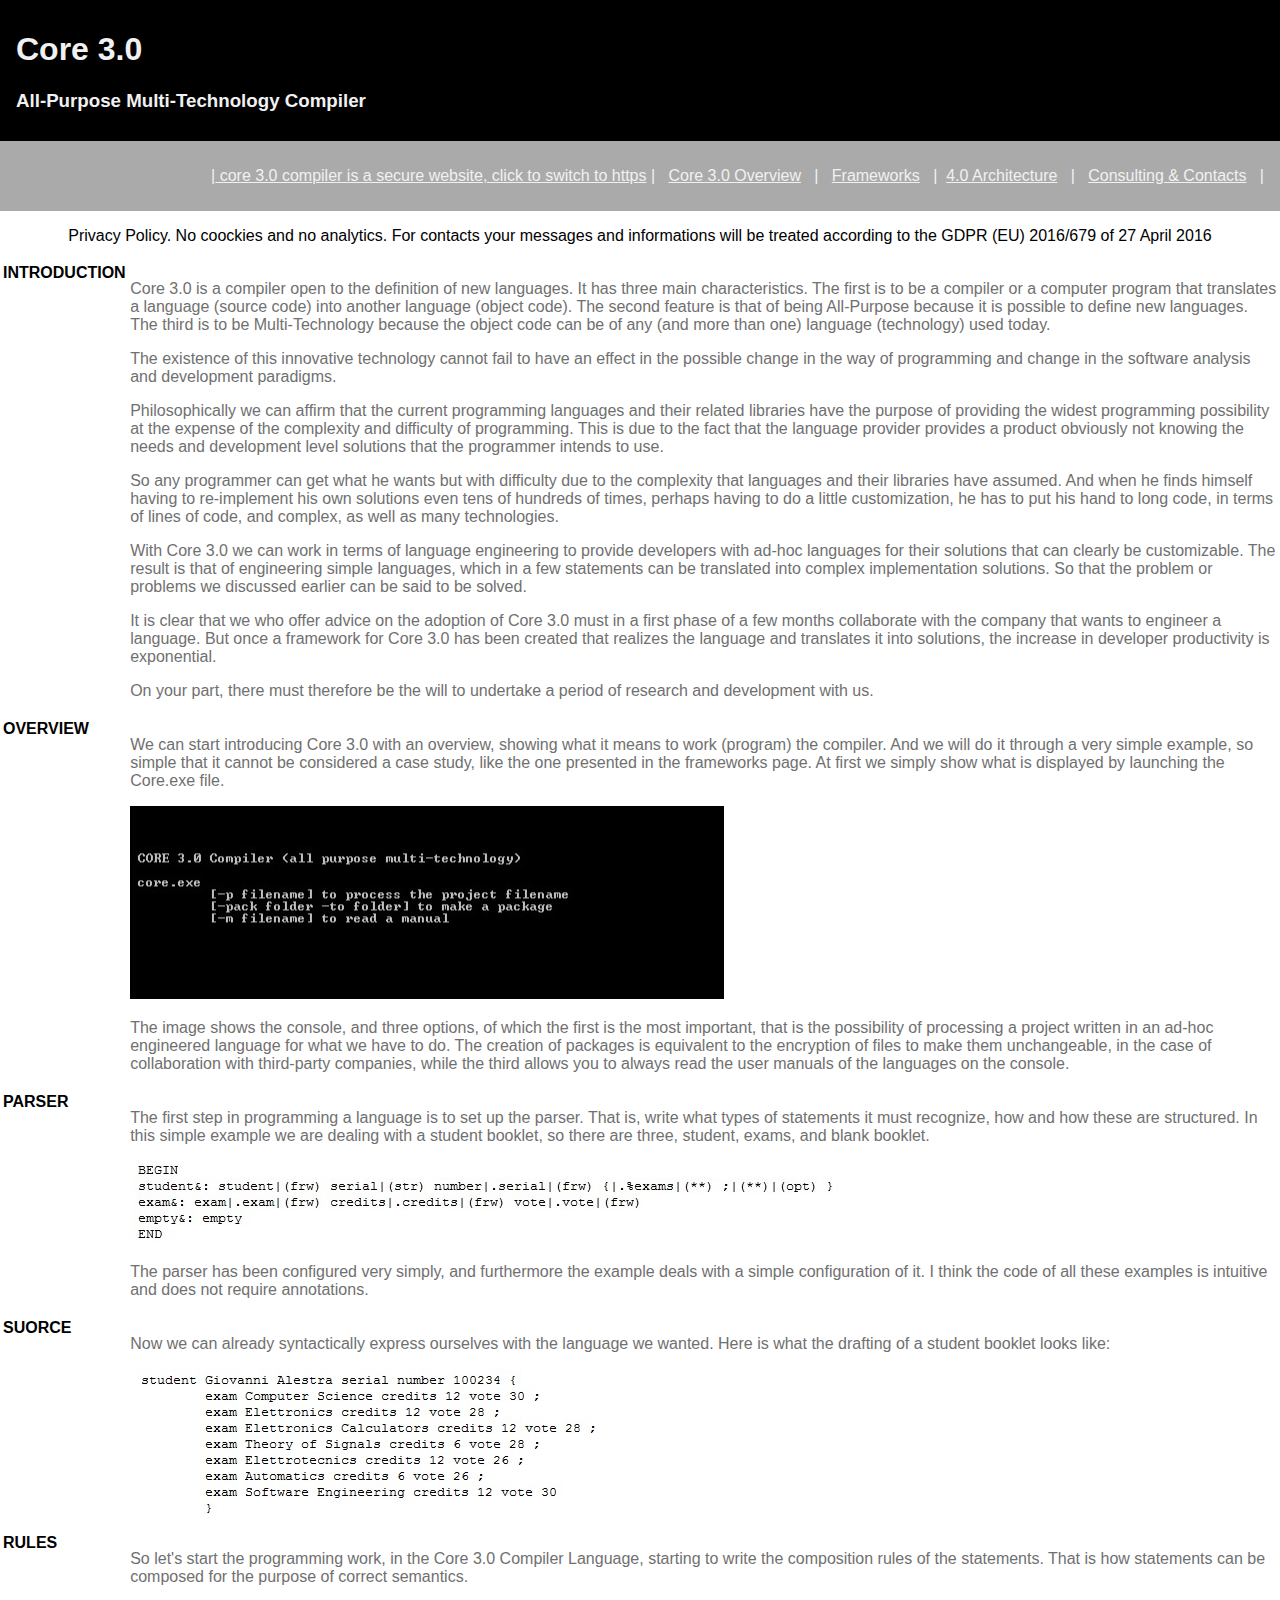
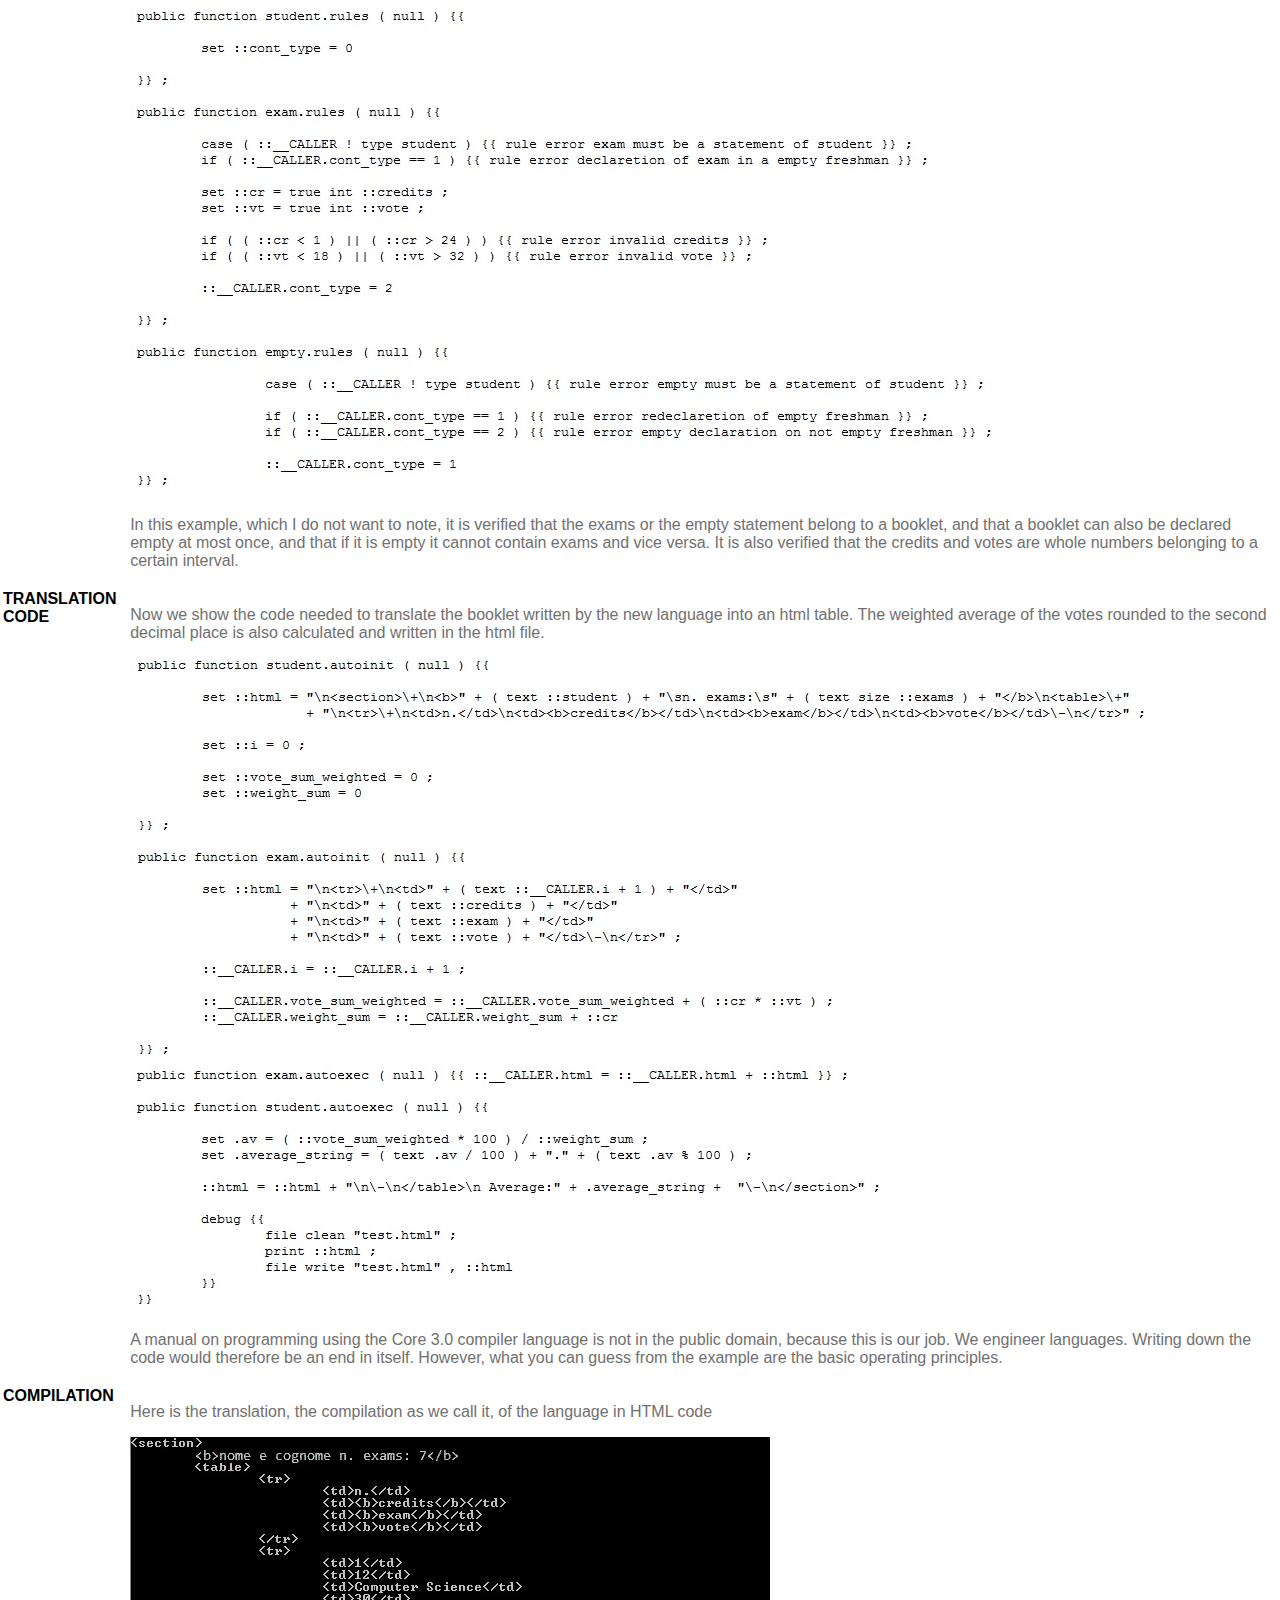
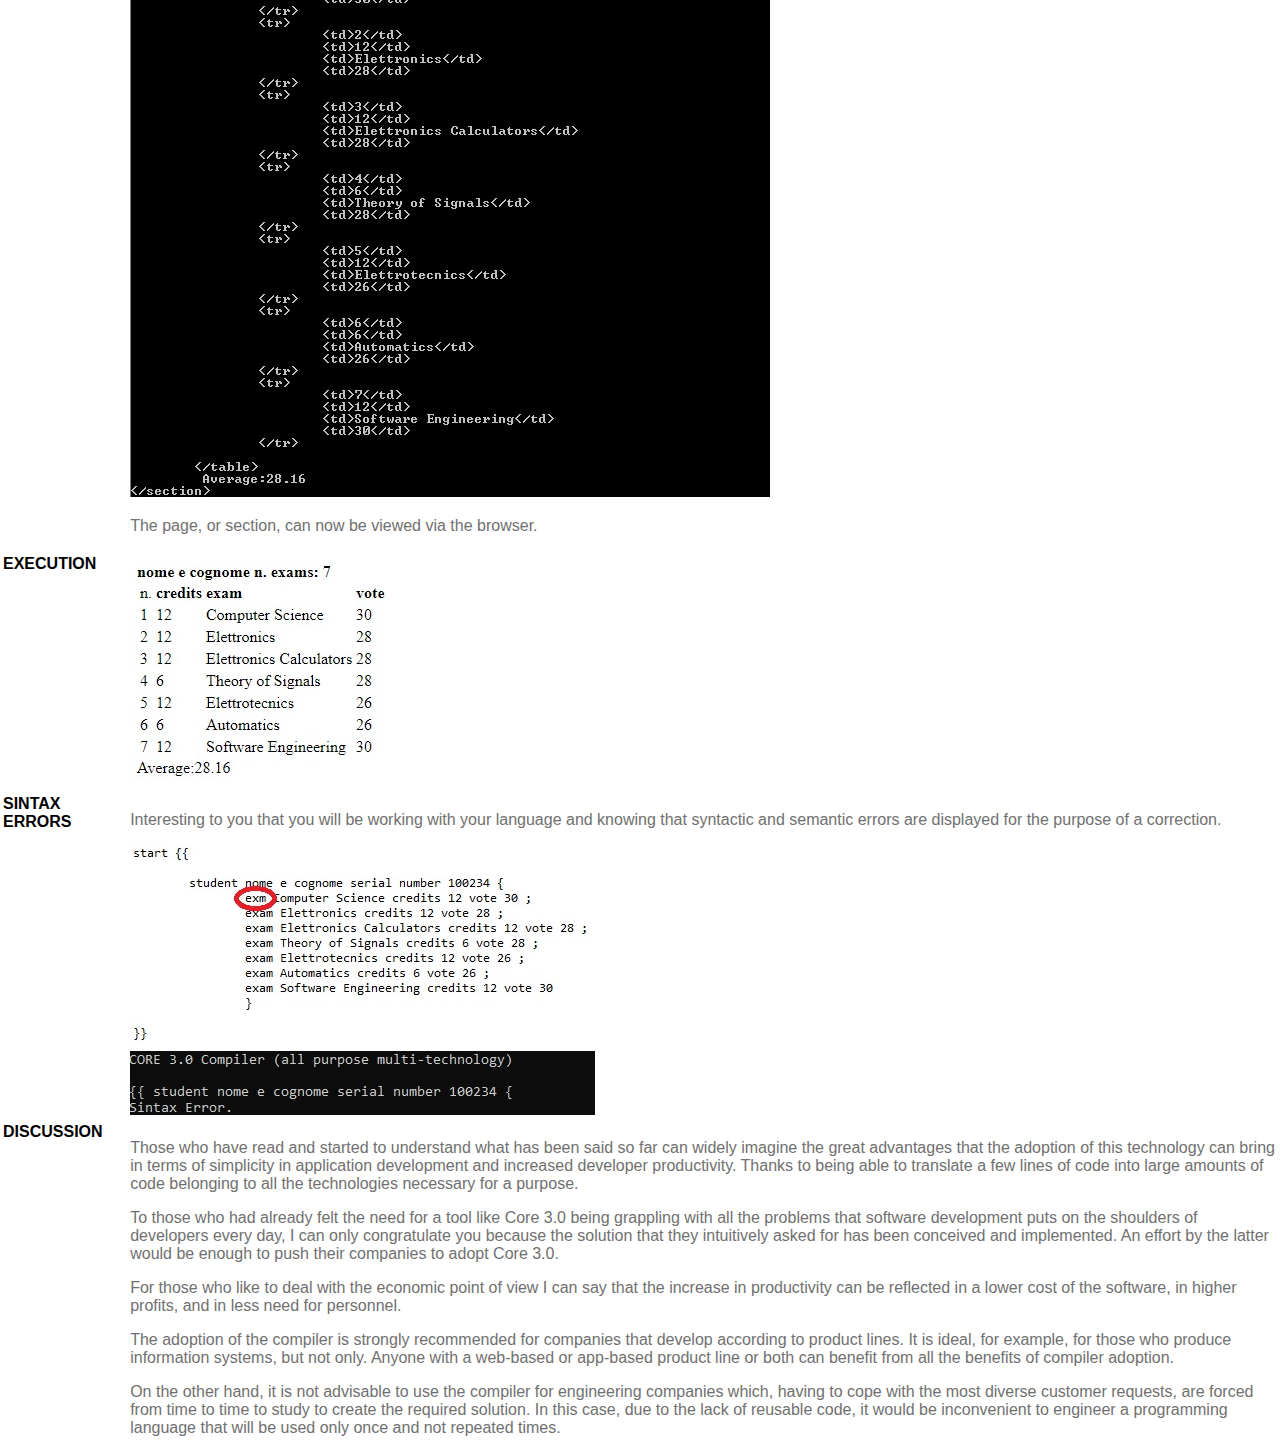
<file: index.html>
<!DOCTYPE html>
<!-- Website template by freewebsitetemplates.com -->
<html>
<head>
	<meta charset="UTF-8">
	<title>Core 3.0 All-Purpose Multi-Technology Compiler</title>
	<link rel="stylesheet" href="css/style.css" type="text/css">
</head>
<body>

<div class="header" id="TitleHeader">
  <h1>Core 3.0 </h1> <h3> All-Purpose Multi-Technology Compiler</h3>
</div>

<div class="header2" id="MenuHeader">
<p align="right">
|<a class="mn" href="https://www.core30compiler.com"> core 3.0 compiler is a secure website, click to switch to https</a> | &nbsp <a class="mn" href="index.html">Core 3.0 Overview</a> &nbsp | &nbsp <a class="mn" href="frameworks.html">Frameworks</a> &nbsp |&nbsp <a class="mn" href="arch40.html">4.0 Architecture</a> &nbsp | &nbsp <a class="mn" href="consulting.html">Consulting & Contacts</a> &nbsp |<p>
</div>
<p class="privacy" align="center"> Privacy Policy. No coockies and no analytics. For contacts your messages and informations will be treated according to the GDPR (EU) 2016/679 of 27 April 2016 </p>
<table>
	<tr>
		<td valign="top">
		 	<b> INTRODUCTION </b>
		</td>
		<td> <p class="gray"> Core 3.0 is a compiler open to the definition of new languages. It has three main characteristics. The first is to be a compiler or a computer program that translates a language (source code) into another language (object code). The second feature is that of being All-Purpose because it is possible to define new languages. The third is to be Multi-Technology because the object code can be of any (and more than one) language (technology) used today.</p>
		<p class="gray"> The existence of this innovative technology cannot fail to have an effect in the possible change in the way of programming and change in the software analysis and development paradigms. </p>
		<p class="gray"> Philosophically we can affirm that the current programming languages and their related libraries have the purpose of providing the widest programming possibility at the expense of the complexity and difficulty of programming. This is due to the fact that the language provider provides a product obviously not knowing the needs and development level solutions that the programmer intends to use. </p>
		<p class="gray"> So any programmer can get what he wants but with difficulty due to the complexity that languages and their libraries have assumed. And when he finds himself having to re-implement his own solutions even tens of hundreds of times, perhaps having to do a little customization, he has to put his hand to long code, in terms of lines of code, and complex, as well as many technologies.</p>
		<p class="gray"> With Core 3.0 we can work in terms of language engineering to provide developers with ad-hoc languages for their solutions that can clearly be customizable. The result is that of engineering simple languages, which in a few statements can be translated into complex implementation solutions. So that the problem or problems we discussed earlier can be said to be solved. </p>
		<p class="gray"> It is clear that we who offer advice on the adoption of Core 3.0 must in a first phase of a few months collaborate with the company that wants to engineer a language. But once a framework for Core 3.0 has been created that realizes the language and translates it into solutions, the increase in developer productivity is exponential.</p>
		<p class="gray"> On your part, there must therefore be the will to undertake a period of research and development with us.</p>
		</td>
	</tr>
	<tr>
			<td valign="top"> <b> OVERVIEW </b>
			</td>
			<td>
			<p class="gray"> We can start introducing Core 3.0 with an overview, showing what it means to work (program) the compiler. And we will do it through a very simple example, so simple that it cannot be considered a case study, like the one presented in the frameworks page. At first we simply show what is displayed by launching the Core.exe file.</p>
			 <img src="./img/core30.jpg"/>
			<p class="gray"> The image shows the console, and three options, of which the first is the most important, that is the possibility of processing a project written in an ad-hoc engineered language for what we have to do. The creation of packages is equivalent to the encryption of files to make them unchangeable, in the case of collaboration with third-party companies, while the third allows you to always read the user manuals of the languages on the console. </p>
			</td>
	</tr>
	<tr>
		<td valign="top"> <b> PARSER </b>
		</td>
		<td>
		<p class="gray"> The first step in programming a language is to set up the parser. That is, write what types of statements it must recognize, how and how these are structured. In this simple example we are dealing with a student booklet, so there are three, student, exams, and blank booklet. </p>
		<img src="./img/parser.jpg"/>
		<p class="gray"> The parser has been configured very simply, and furthermore the example deals with a simple configuration of it. I think the code of all these examples is intuitive and does not require annotations. </p>
		</td>
	</tr>
	<tr>
			<td valign="top"> <b> SUORCE </b>
			</td>
			<td>
			<p class="gray"> Now we can already syntactically express ourselves with the language we wanted. Here is what the drafting of a student booklet looks like: </p>
			 <img src="./img/source.jpg"/>
		    </td>
	</tr>
	<tr>
			<td valign="top"> <b> RULES </b>
			</td>
			<td>
			<p class="gray"> So let's start the programming work, in the Core 3.0 Compiler Language, starting to write the composition rules of the statements. That is how statements can be composed for the purpose of correct semantics.  </p>
		      <img src="./img/rules.jpg"/>
			<p class="gray"> In this example, which I do not want to note, it is verified that the exams or the empty statement belong to a booklet, and that a booklet can also be declared empty at most once, and that if it is empty it cannot contain exams and vice versa. It is also verified that the credits and votes are whole numbers belonging to a certain interval. </p>
			</td>
	</tr>
	<tr>
			<td valign="top"> <b> TRANSLATION CODE </b>
			</td>
			<td>
			<p class="gray">Now we show the code needed to translate the booklet written by the new language into an html table. The weighted average of the votes rounded to the second decimal place is also calculated and written in the html file. </p>
			<img src="./img/code1.jpg"/><img src="./img/code2.jpg"/>
			<p class="gray"> A manual on programming using the Core 3.0 compiler language is not in the public domain, because this is our job. We engineer languages. Writing down the code would therefore be an end in itself. However, what you can guess from the example are the basic operating principles. </p>
			</td>
	</tr>
	<tr>
				<td valign="top"> <b> COMPILATION </b>
				</td>
				<td>
				<p class="gray"> Here is the translation, the compilation as we call it, of the language in HTML code </p>
				<img src="./img/compilation.jpg"/>
				<p class="gray"> The page, or section, can now be viewed via the browser.</p>
				</td>
		</tr>
	<tr>
				<td valign="top"> <b> EXECUTION </b>
				</td>
				<td> <img src="./img/compiled.jpg"/>
				</td>
		</tr>
	<tr>
				<td valign="top"> <b> SINTAX ERRORS </b>
				</td>
				<td>
				<p class="gray"> Interesting to you that you will be working with your language and knowing that syntactic and semantic errors are displayed for the purpose of a correction. </p>
				<img src="./img/sintaxerror.jpg"><br><img src="./img/sintaxerror2.jpg">
				</td>
		</tr>
<tr>
				<td valign="top"> <b> DISCUSSION </b>
				</td>
				<td>
				<p class="gray"> Those who have read and started to understand what has been said so far can widely imagine the great advantages that the adoption of this technology can bring in terms of simplicity in application development and increased developer productivity. Thanks to being able to translate a few lines of code into large amounts of code belonging to all the technologies necessary for a purpose. </p>
				<p class="gray"> To those who had already felt the need for a tool like Core 3.0 being grappling with all the problems that software development puts on the shoulders of developers every day, I can only congratulate you because the solution that they intuitively asked for has been conceived and implemented. An effort by the latter would be enough to push their companies to adopt Core 3.0.</p>
				<p class="gray"> For those who like to deal with the economic point of view I can say that the increase in productivity can be reflected in a lower cost of the software, in higher profits, and in less need for personnel.</p>
				<p class="gray"> The adoption of the compiler is strongly recommended for companies that develop according to product lines. It is ideal, for example, for those who produce information systems, but not only. Anyone with a web-based or app-based product line or both can benefit from all the benefits of compiler adoption.</p>
				<p class="gray"> On the other hand, it is not advisable to use the compiler for engineering companies which, having to cope with the most diverse customer requests, are forced from time to time to study to create the required solution. In this case, due to the lack of reusable code, it would be inconvenient to engineer a programming language that will be used only once and not repeated times.</p>
				</td>
		</tr>



</table>
</body>
</html>
</file>
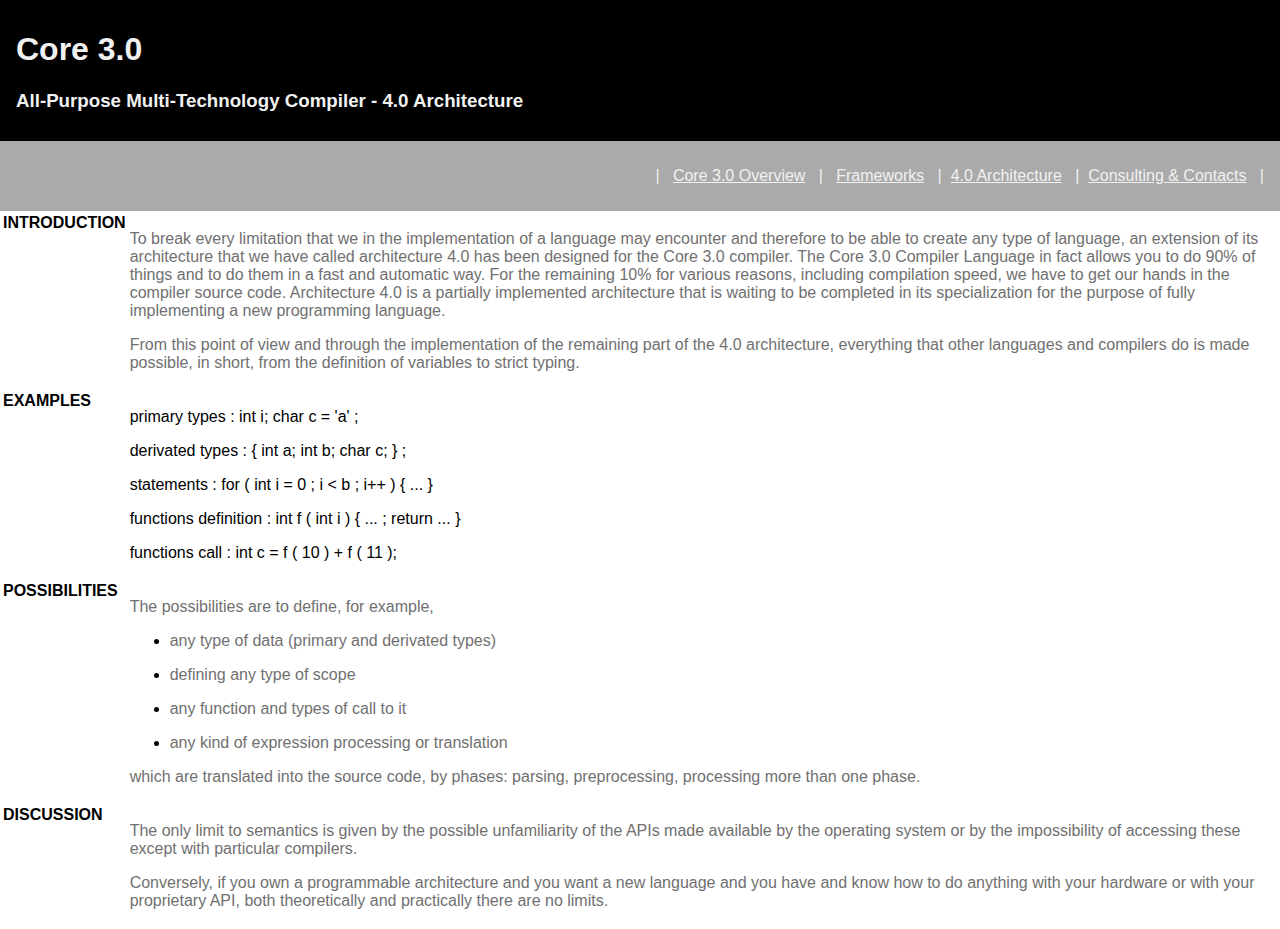
<file: arch40.html>
<!DOCTYPE html>
<!-- Website template by freewebsitetemplates.com -->
<html>
<head>
	<meta charset="UTF-8">
	<title>Core 3.0 All-Purpose Multi-Technology Compiler</title>
	<link rel="stylesheet" href="css/style.css" type="text/css">
</head>
<body>
<div class="header" id="TitleHeader">
  <h1>Core 3.0 </h1> <h3> All-Purpose Multi-Technology Compiler - 4.0 Architecture</h3>
</div>
<div class="header2" id="MenuHeader">
<p align="right">
| &nbsp <a class="mn" href="index.html">Core 3.0 Overview</a> &nbsp | &nbsp <a class="mn" href="frameworks.html">Frameworks</a> &nbsp |&nbsp <a class="mn" href="arch40.html">4.0 Architecture</a> &nbsp |&nbsp <a class="mn" href="consulting.html">Consulting & Contacts</a> &nbsp |<p>
<p>
</div>
<table>
	<tr>
		<td valign="top">
		 	<b> INTRODUCTION </b>
		</td>
		<td> <p class="gray"> To break every limitation that we in the implementation of a language may encounter and therefore to be able to create any type of language, an extension of its architecture that we have called architecture 4.0 has been designed for the Core 3.0 compiler. The Core 3.0 Compiler Language in fact allows you to do 90% of things and to do them in a fast and automatic way. For the remaining 10% for various reasons, including compilation speed, we have to get our hands in the compiler source code. Architecture 4.0 is a partially implemented architecture that is waiting to be completed in its specialization for the purpose of fully implementing a new programming language.</p>
	 <p class="gray"> From this point of view and through the implementation of the remaining part of the 4.0 architecture, everything that other languages ​​and compilers do is made possible, in short, from the definition of variables to strict typing.</p>
	</td>


	</tr>
	<tr>
			<td valign="top"> <b> EXAMPLES </b>
			</td>
			<td>
			<p class="code"> primary types : int i; char c = 'a' ;</p>
			<p class="code"> derivated types : { int a; int b; char c; } ;</p>
			<p class="code"> statements : for ( int i = 0 ; i < b ; i++ ) { ... } </p>
			<p class="code"> functions definition : int f ( int i ) { ... ; return ... }
			<p class="code"> functions call : int c = f ( 10 ) + f ( 11 );
			</td>
	</tr>
	<tr>
			<td valign="top">
			 	<b> POSSIBILITIES </b>
			</td>
			<td> <p class="gray"> The possibilities are to define, for example, </p>
			<ul>
			<li>
			<p class="gray"> any type of data (primary and derivated types)</p></li> <li> <p class="gray">defining any type of scope</p></li><li><p class="gray"> any function and types of call to it</p></li><li><p class="gray"> any kind of expression processing or translation</p></li></ul>
			<p class="gray"> which are translated into the source code, by phases: parsing, preprocessing, processing more than one phase.</p>

		</td>


	</tr>
	<tr>
				<td valign="top">
				 	<b> DISCUSSION </b>
				</td>
				<td> <p class="gray">The only limit to semantics is given by the possible unfamiliarity of the APIs made available by the operating system or by the impossibility of accessing these except with particular compilers.  </p>
				<p class="gray"> Conversely, if you own a programmable architecture and you want a new language and you have and know how to do anything with your hardware or with your proprietary API, both theoretically and practically there are no limits.
 </p>
			</td>


	</tr>
</table>
</file>
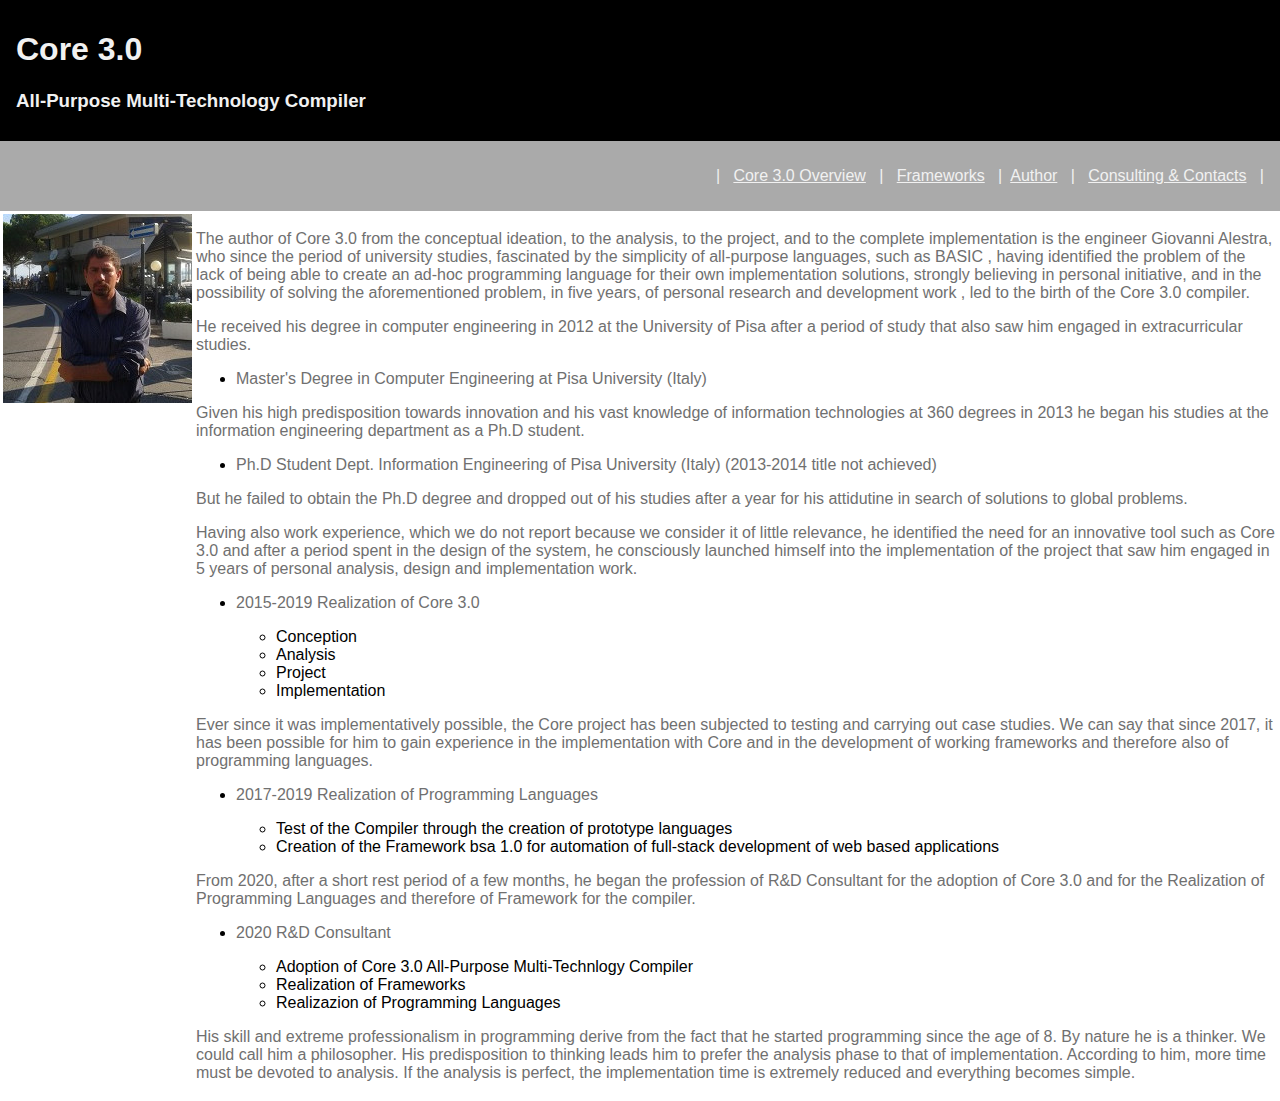
<file: author.html>
<!DOCTYPE html>
<!-- Website template by freewebsitetemplates.com -->
<html>
<head>
	<meta charset="UTF-8">
	<title>Core 3.0 All-Purpose Multi-Tecnology Compiler</title>
	<link rel="stylesheet" href="css/style.css" type="text/css">
</head>
<body>
<div class="header" id="TitleHeader">
  <h1>Core 3.0 </h1> <h3> All-Purpose Multi-Technology Compiler</h3>
</div>
<div class="header2" id="MenuHeader">
<p align="right">
| &nbsp <a class="mn" href="index.html">Core 3.0 Overview</a> &nbsp | &nbsp <a class="mn" href="frameworks.html">Frameworks</a> &nbsp |&nbsp <a class="mn" href="author.html">Author</a> &nbsp | &nbsp <a class="mn" href="consulting.html">Consulting & Contacts</a> &nbsp |
<p>
</div>
<table>
<td valign="top">
<img src="./img/io.jpg"/>
</td>
<td valign="top">
	<p class="gray">The author of Core 3.0 from the conceptual ideation, to the analysis, to the project, and to the complete implementation is the engineer Giovanni Alestra, who since the period of university studies, fascinated by the simplicity of all-purpose languages, such as BASIC , having identified the problem of the lack of being able to create an ad-hoc programming language for their own implementation solutions, strongly believing in personal initiative, and in the possibility of solving the aforementioned problem, in five years, of personal research and development work , led to the birth of the Core 3.0 compiler. </p>
	<p class="gray"> He received his degree in computer engineering in 2012 at the University of Pisa after a period of study that also saw him engaged in extracurricular studies.
</p>

	<ul>
 <li>
 			<p class="gray" > Master's Degree in Computer Engineering at Pisa University (Italy) </p>
</ul>
<p class="gray"> Given his high predisposition towards innovation and his vast knowledge of information technologies at 360 degrees in 2013 he began his studies at the information engineering department as a Ph.D student.
 </p>
<ul>

<li>
			<p class="gray" > Ph.D Student Dept. Information Engineering of Pisa University (Italy) (2013-2014 title not achieved) </p>
		</li>
</li>
</ul>
<p class="gray"> But he failed to obtain the Ph.D degree and dropped out of his studies after a year for his attidutine in search of solutions to global problems.
</p>
<p class="gray"> Having also work experience, which we do not report because we consider it of little relevance, he identified the need for an innovative tool such as Core 3.0 and after a period spent in the design of the system, he consciously launched himself into the implementation of the project that saw him engaged in 5 years of personal analysis, design and implementation work.
</p>
<ul>

<li>
		<p class="gray" > 2015-2019  Realization of Core 3.0  <ul> <li> Conception </li> <li> Analysis </li><li> Project</li><li>Implementation</li></ul></p>
		</li>
</ul>
<p class="gray"> Ever since it was implementatively possible, the Core project has been subjected to testing and carrying out case studies. We can say that since 2017, it has been possible for him to gain experience in the implementation with Core and in the development of working frameworks and therefore also of programming languages.
</p>
<ul>

<li>
			<p class="gray" >2017-2019 Realization of Programming Languages <ul> <li> Test of the Compiler through the creation of prototype languages </li> <li> Creation of the Framework bsa 1.0 for automation of full-stack development of web based applications </li> </ul> </p>
		</li>
</ul>
<p class="gray"> From 2020, after a short rest period of a few months, he began the profession of R&D Consultant for the adoption of Core 3.0 and for the Realization of Programming Languages and therefore of Framework for the compiler.
</p>
	<ul>
		<li>
			<p class="gray" > 2020  R&D Consultant <ul> <li> Adoption of Core 3.0 All-Purpose Multi-Technlogy Compiler </li><li> Realization of Frameworks</li> <li> Realizazion of Programming Languages </b> </li> </ul> </p>
		</li>
</ul>
<p class="gray"> His skill and extreme professionalism in programming derive from the fact that he started programming since the age of 8. By nature he is a thinker. We could call him a philosopher. His predisposition to thinking leads him to prefer the analysis phase to that of implementation. According to him, more time must be devoted to analysis. If the analysis is perfect, the implementation time is extremely reduced and everything becomes simple.
</p>

</td>
</table>
</body>
</html>
</file>
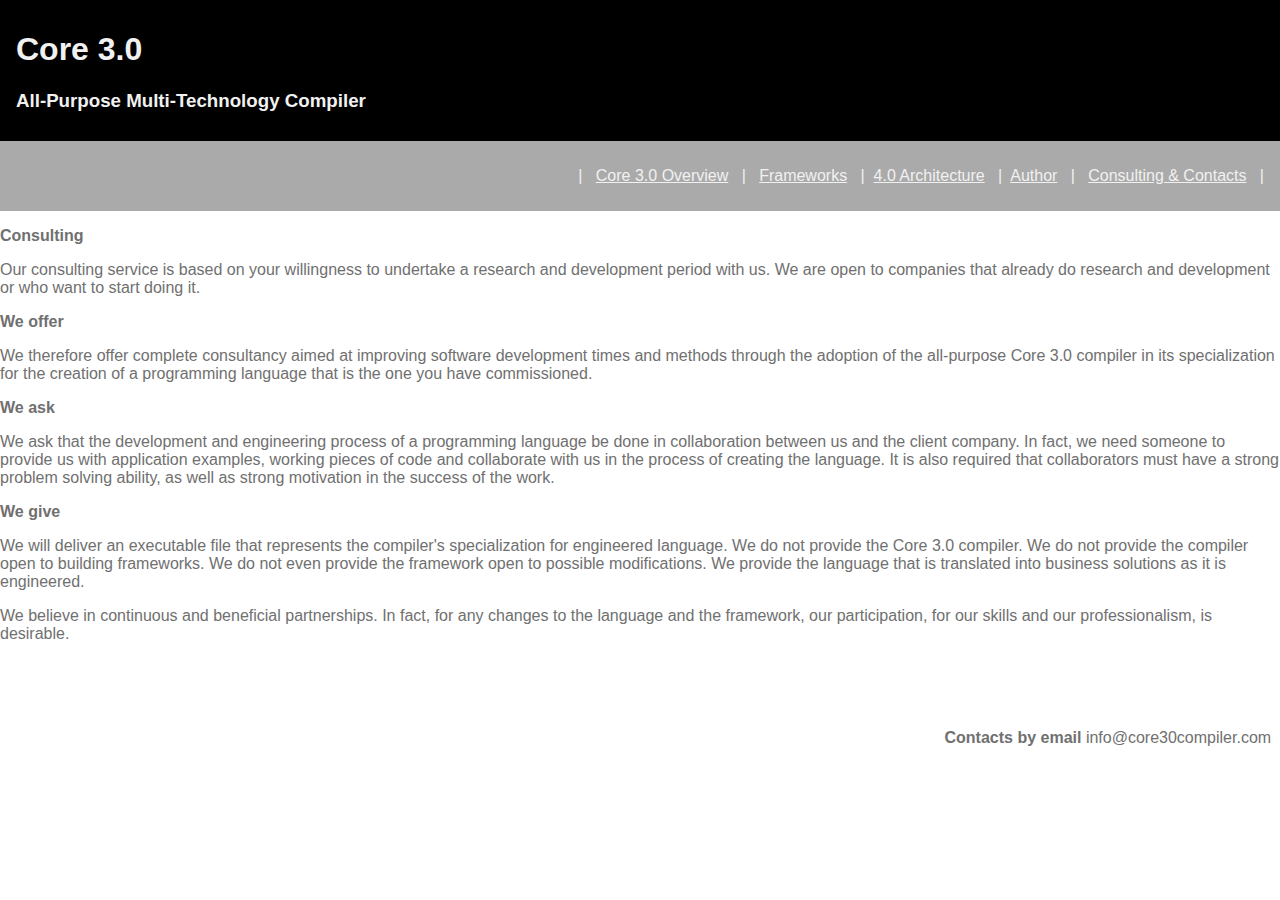
<file: consulting.html>
<!DOCTYPE html>
<!-- Website template by freewebsitetemplates.com -->
<html>
<head>
	<meta charset="UTF-8">
	<title>Core 3.0 All-Purpose Multi-Technology Compiler</title>
	<link rel="stylesheet" href="css/style.css" type="text/css">
</head>
<body>
<div class="header" id="TitleHeader">
  <h1>Core 3.0 </h1> <h3> All-Purpose Multi-Technology Compiler</h3>
</div>
<div class="header2" id="MenuHeader">
<p align="right">
| &nbsp <a class="mn" href="index.html">Core 3.0 Overview</a> &nbsp | &nbsp <a class="mn" href="frameworks.html">Frameworks</a> &nbsp |&nbsp <a class="mn" href="arch40.html">4.0 Architecture</a> &nbsp |&nbsp <a class="mn" href="author.html">Author</a> &nbsp | &nbsp <a class="mn" href="consulting.html">Consulting & Contacts</a> &nbsp |<p>
<p>
</div>

<p class="gray"> <b> Consulting </b> </p>
<p class="gray"> Our consulting service is based on your willingness to undertake a research and development period with us. We are open to companies that already do research and development or who want to start doing it.
</p>
<p class="gray"> <b> We offer </b> </p>
<p class="gray"> We therefore offer complete consultancy aimed at improving software development times and methods through the adoption of the all-purpose Core 3.0 compiler in its specialization for the creation of a programming language that is the one you have commissioned.
</p>
<p class="gray"> <b> We ask </b> </p>
<p class="gray"> We ask that the development and engineering process of a programming language be done in collaboration between us and the client company. In fact, we need someone to provide us with application examples, working pieces of code and collaborate with us in the process of creating the language. It is also required that collaborators must have a strong problem solving ability, as well as strong motivation in the success of the work.
</p>
<p class="gray"> <b> We give </b> </p>
<p class="gray"> We will deliver an executable file that represents the compiler's specialization for engineered language. We do not provide the Core 3.0 compiler. We do not provide the compiler open to building frameworks. We do not even provide the framework open to possible modifications. We provide the language that is translated into business solutions as it is engineered.
 </p>
<p class="gray">We believe in continuous and beneficial partnerships. In fact, for any changes to the language and the framework, our participation, for our skills and our professionalism, is desirable.
 </p>
<br><br><br>
<p class="gray" align="right"> <b> Contacts by email </b> info@core30compiler.com &nbsp</p>
</body>
</html>
</file>
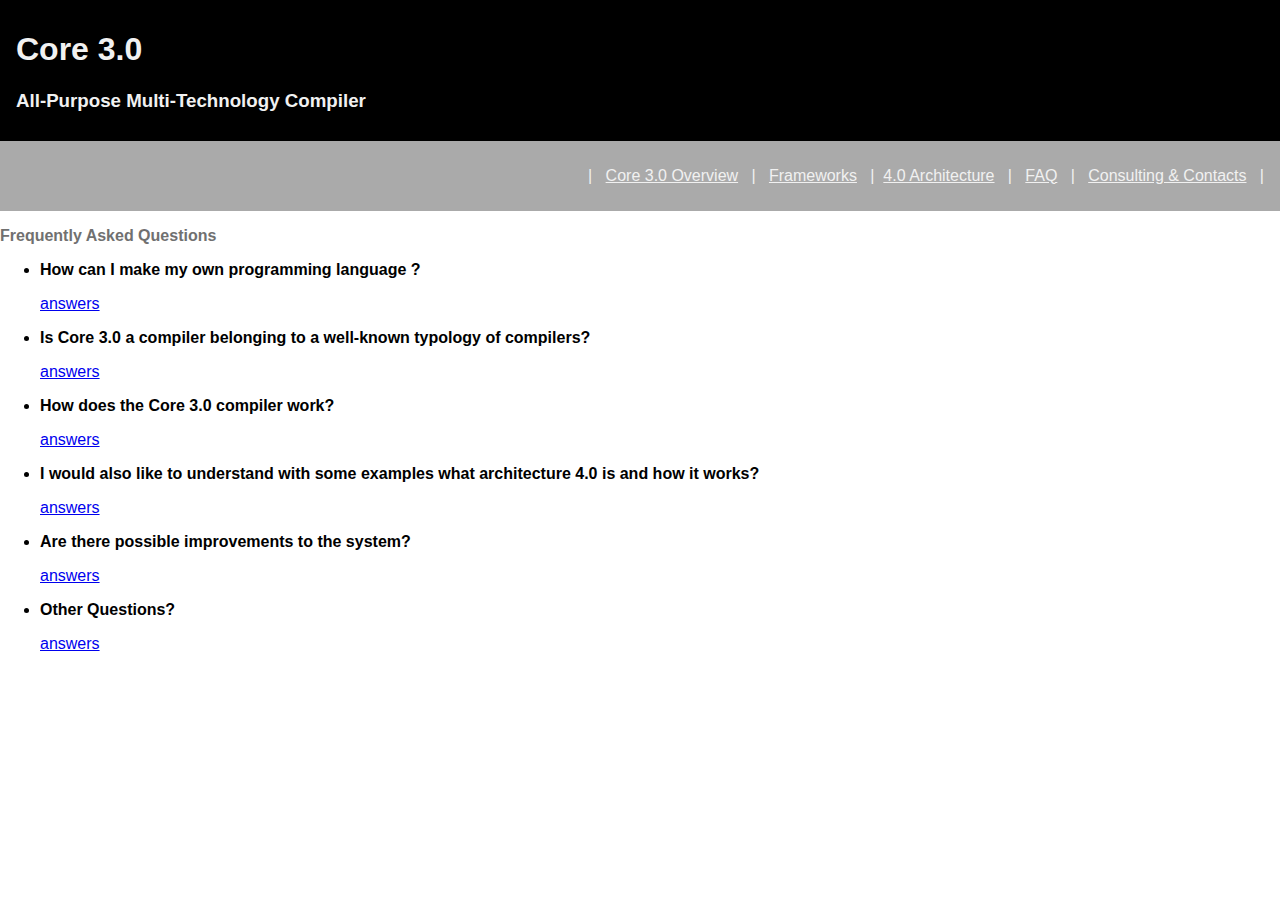
<file: faq.html>
<!DOCTYPE html>
<!-- Website template by freewebsitetemplates.com -->
<html>
<head>
	<meta charset="UTF-8">
	<title>Core 3.0 All-Purpose Multi-Technology Compiler</title>
	<link rel="stylesheet" href="css/style.css" type="text/css">
</head>
<body>
<div class="header" id="TitleHeader">
  <h1>Core 3.0 </h1> <h3> All-Purpose Multi-Technology Compiler</h3>
</div>
<div class="header2" id="MenuHeader">
<p align="right">
| &nbsp <a class="mn" href="index.html">Core 3.0 Overview</a> &nbsp | &nbsp <a class="mn" href="frameworks.html">Frameworks</a> &nbsp |&nbsp <a class="mn" href="arch40.html">4.0 Architecture</a> &nbsp | &nbsp <a class="mn" href="faq.html">FAQ</a> &nbsp | &nbsp <a class="mn" href="consulting.html">Consulting & Contacts</a> &nbsp |<p>
<p>
</div>

<p class="gray"> <b> Frequently Asked Questions </b> </p>
<ul>
	<a name="q1"></a>
	<li> <div> <p> <b> How can I make my own programming language ? </b> </p> </div>
	<div id="a1" style="display: none"> <ul> <li> <p> The basic question is whether you want to embrace the all-purpose compiler philosophy. That is, if you want to create a language that can be translated with code from other well-known and used programming languages. Or you want to create a programming language in the classic sense. The other question is whether this language should be distributed, or whether it is for personal or internal company use. </p>
	<a name="q2"></a>
	<div> <p> <b> I want to create a language that facilitates programming by embracing this new compiler philosophy and for internal corporate purposes. </b> </p> </div>
	<div id="a2" style="display: none"> <ul> <li> <p> If you want to do this, you simply need to make a framework for the Core 3.0 compiler that implements the desired programming language. </p> </div>
	<a href="#q2" onclick="const myDiv = document.getElementById('a2'); myDiv.style.display = myDiv.style.display === 'none' ? 'block' : 'none'" > answer </a>
	<a name="q3"></a>
	<div> <p> <b> I want to create a programming language in the classical sense. </b> </p> </div>
		<div id="a3" style="display: none"> <ul> <li> <p> To do this, there are tools to study and use. If so, you need to be well aware that you are embarking on the path of programming language engineering. This road is difficult, long and requires a lot of knowledge and a lot of work. Given and considering that history has reported cases of languages ​​that have not been successful, the advice I would like to give is to have a prototype of the programming language created, and in a short time, using Core 3.0. </p> </div>
		<a href="#q3" onclick="const myDiv = document.getElementById('a3'); myDiv.style.display = myDiv.style.display === 'none' ? 'block' : 'none'" > answer </a>

	<a name="q4"></a>
	<div> <p> <b> Why can't I create a language in the classical sense with Core 3.0 ? </b> </p> </div>
			<div id="a8" style="display: none"> <ul> <li> <p> Core 3.0 is a tool that makes programming much easier. But it's not a perfect system. In this sense. Typically a framework leads to languages ​​with the number of statement types exceeding one hundred. Predicting all the possible syntactically and semantically correct combinations is a huge job, and one that I don't do. Core 3.0 is a system that, if it receives a correct program as input, produces correct output. For programs that are incorrect in the sense of semantics, it can produce incorrect code. But the basic consideration is that it is not convenient to predict and manage all the possible errors of a language with such a large number of statement types. And since the rule of pragmatism applies to me, I prefer to concentrate on constructive work and do not encounter problems of language perfection which lead to a large amount of work, but without practical benefits. </p> </div>
			<a href="#q4" onclick="const myDiv = document.getElementById('a8'); myDiv.style.display = myDiv.style.display === 'none' ? 'block' : 'none'" > answer </a>

	<a name="q5"></a>
		<div> <p> <b> Are there other reasons why the created languages ​​are not suitable for distribution? </b> </p> </div>
				<div id="a9" style="display: none"> <ul> <li> <p> Surely. Core 3.0 produces code belonging to various technologies. Typically those who use a programming language expect to execute the code directly. Instead, Core 3.0 produces code belonging to different technologies that clearly require those who have the experience and awareness to configure the environments and manage the generated code. Which will subsequently be executable following these processes. </p> </div>
				<a href="#q5" onclick="const myDiv = document.getElementById('a9'); myDiv.style.display = myDiv.style.display === 'none' ? 'block' : 'none'" > answer </a>

	<a name="q6"></a>
			<div> <p> <b> Who can program with Core 3.0? </b> </p> </div>
					<div id="a10" style="display: none"> <ul> <li> <p> Anyone can program with Core 3.0! From beginner to expert. Core 3.0 was also created to allow beginners or those who do not have a thorough knowledge of the technologies behind programming to program. As long as there are reference figures within the company who are experts in order to be able to support beginners in difficulties, explaining to them how the language should be used and the exceptions. The expert par excellence is the one or are those who have actively participated in the process of creating the framework for the language. </p> </div>
					<a href="#q6" onclick="const myDiv = document.getElementById('a10'); myDiv.style.display = myDiv.style.display === 'none' ? 'block' : 'none'" > answer </a>


	</div>
	</div>
	<a href="#q1" onclick="const myDiv = document.getElementById('a1'); myDiv.style.display = myDiv.style.display === 'none' ? 'block' : 'none'" > answers </a>
	</div>
	</li>



	<a name="q20"></a>
		<li> <div> <p> <b> Is Core 3.0 a compiler belonging to a well-known typology of compilers? </b> </p> </div>
		<div id="a20" style="display: none"> <ul> <li> <p> The answer is no. The term "All-Purpose Multi-Technology Compiler" is used to identify this product. There is currently no scientific branch that deals with compilers that translate their programming languages ​​into other languages ​​and technologies used. Core 3.0 was born from an engineering-technological idea, from the need that those who program would have to easily define a language that implements their solutions. Perhaps this need has not been paid attention to by the scientific world, which is very focused on great steps forward, in great technologies for progress, and which has perhaps overlooked something which fortunately was nevertheless achieved within the world of simple engineering. </p>
		<a name="q21"></a>
		<div> <p> <b> Is Core 3.0 a source-to-source compiler or a transpiler? </b> </p> </div>
		<div id="a22" style="display: none"> <ul> <li> <p> Core 3.0 does not translate a well-known programming language into another well-known programming language, but allows you to quickly and easily define your own language according to your implementation needs and translate it into code of other well-known languages. For this reason it belongs and does not belong to the category of source-to-source compilers or transpilers, but brings together the concepts of both with new concepts. </p> </div>
		<a href="#q21" onclick="const myDiv = document.getElementById('a22'); myDiv.style.display = myDiv.style.display === 'none' ? 'block' : 'none'" > answer </a>
		<a name="q23"></a>
		<div> <p> <b> So why is it "all-purpose"? </b> </p> </div>
			<div id="a23" style="display: none"> <ul> <li> <p> For reasons related to the fact that it is possible to do almost anything. But for reasons that date back to the history of computing and in particular to the BASIC language. BASIC is the acronym for Beginner's All-Purpose Symbolic Instruction Code. And it is a language through which you can easily do anything. In our imagination, even languages ​​created with Core 3.0 can have this feature. However the difference is that it is not for beginners. So we want to remove the "for beginners" from the acronym BASIC. </p> </div>
			<a href="#q23" onclick="const myDiv = document.getElementById('a23'); myDiv.style.display = myDiv.style.display === 'none' ? 'block' : 'none'" > answer </a>

		<a name="q24"></a>
		<div> <p> <b> So why is it "multi-technology"? </b> </p> </div>
				<div id="a28" style="display: none"> <ul> <li> <p> it is also multi-technology because nowadays to create something you have to use from five to twenty technologies put together. </p> </div>
				<a href="#q24" onclick="const myDiv = document.getElementById('a28'); myDiv.style.display = myDiv.style.display === 'none' ? 'block' : 'none'" > answer </a>

		<a name="q25"></a>
			<div> <p> <b> Is it difficult to program the compiler, then make a framework? </b> </p> </div>
					<div id="a29" style="display: none"> <ul> <li> <p> No it's not difficult. In fact it's something very nice to do. The Core 3.0 programming language has been developed with all the features to quickly and easily translate your language into other languages ​​and technologies. </p> </div>
					<a href="#q25" onclick="const myDiv = document.getElementById('a29'); myDiv.style.display = myDiv.style.display === 'none' ? 'block' : 'none'" > answer </a>

		<a name="q26"></a>
				<div> <p> <b> Is Core 3.0 an interpreter or a compiler? </b> </p> </div>
						<div id="a201" style="display: none"> <ul> <li> <p> Core 3.0 is a compiler with the Core 3.0 compiler language inside it which is an interpreted language. So we made an interpreter to compile. </p> </div>
						<a href="#q26" onclick="const myDiv = document.getElementById('a201'); myDiv.style.display = myDiv.style.display === 'none' ? 'block' : 'none'" > answer </a>


		</div>
		</div>
		<a href="#q20" onclick="const myDiv = document.getElementById('a20'); myDiv.style.display = myDiv.style.display === 'none' ? 'block' : 'none'" > answers </a>
		</div>
	</li>



	<a name="q30"></a>
		<li> <div> <p> <b> How does the Core 3.0 compiler work? </b> </p> </div>
		<div id="a30" style="display: none"> <ul> <li> <p> The Core 3.0 compiler is software built for modules. Which can be explained in a simple way through a simple diagram that must be noted down. The theory around its structure and functioning is complex and has required years of work. But something in terms of explanation can be provided, indeed it is necessary to provide it. </p>
		<a name="q31"></a>
		<div> <p> <b> Here is the Compiler module scheme. </b> </p> </div>
		<div id="a32" style="display: none"> <ul> <img src="img/schema.jpg"></img> </div>
		<a href="#q31" onclick="const myDiv = document.getElementById('a32'); myDiv.style.display = myDiv.style.display === 'none' ? 'block' : 'none'" > answer </a>
		<a name="q33"></a>
		<div> <p> <b> Let's give a brief explanation of the modules. </b> </p> </div>
			<div id="a33" style="display: none">

			<ul>
			<li> <p> <b> System </b> </p> This module takes care of checking what the compilation options are, and manages all the system entities. Such as files, reading and writing files. Input from command prompts and more. <p> </p> </li>
			<li> <p> <b> Parser </b> </p> The Parser is responsible for recognizing the statements of the various languages ​​and verifying their syntactic correctness. <p> </p> </li>
			<li> <p> <b> Language </b> </p> <p> The Languages ​​module deals with associating semantics with programs written in the various languages ​​that have been defined. </p> </li>
			<li> <p> <b> Expressions </b> </p> The Expressions module deals with expressions intended as operations between variables. This module is a separate module, because it requires particular attention. <p> </p> </li>
			<li> <p> <b> Interpreter </b> </p> <p> The interpreter interprets the code associated with the semantics of languages ​​and expressions. And it verifies the package access rules and also the semantic correctness of the program. </p> </li>
			<li> <p> <b> Access & Package </b> </p> The Access module and the Package module are used to verify correct access to the public and private environment. <p> </p> </li>
			<li> <p> <b> Correctness </b> </p> <p>The Correctness module is used to verify the correctness of all operations performed by the interpreter and provide error messages. </p> </li>
			</ul>


			</div>
			<a href="#q33" onclick="const myDiv = document.getElementById('a33'); myDiv.style.display = myDiv.style.display === 'none' ? 'block' : 'none'" > answer </a>

		<a name="q34"></a>
		<div> <p> <b> What is Core 3.0 Compiler Language? </b> </p> </div>
				<div id="a38" style="display: none"> <ul> <li> <p> It is the language that is interpreted by the interpreter and whose programs written with it are associated with the semantics of every other defined user language. It therefore serves to translate user languages ​​into the languages ​​of various technologies. </p> </div>
				<a href="#q34" onclick="const myDiv = document.getElementById('a38'); myDiv.style.display = myDiv.style.display === 'none' ? 'block' : 'none'" > answer </a>

		<a name="q35"></a>
			<div> <p> <b> What are the features of the Core 3.0 Compiler Language? </b> </p> </div>
					<div id="a39" style="display: none"> <p> Briefly we can say that it implements: </p>

			<ul>
			<li> <p> Primitive Types <p> </p> </li>
			<li> <p> Vectors </p> </li>
			<li> <p> Objects </li>
			<li> <p> Structures </p> </li>
			<li> <p> Scope Rules </p> </li>
			<li> <p> Functions </p> </li>
			<li> <p> Parameters </p> </li>
			<li> <p> Reference & Values </p> </li>
			<li> <p> Public and Private Envirorment </p> </li>
			<li> <p> Function Calls </p> </li>
			<li> <p> Return Values </p> </li>
			<li> <p> Cycles </p> </li>
			<li> <p> Condictions </p> </li>
			<li> <p> Operators & Priority </p> </li>
			<li> <p> Calculation of Expressions </p> </li>
			<li> <p> Conversion Operators </p> </li>
			<li> <p> System Calls </p> </li>
			<li> <p> and more </p> </li>
			</ul>


			</div>
			<a href="#q35" onclick="const myDiv = document.getElementById('a39'); myDiv.style.display = myDiv.style.display === 'none' ? 'block' : 'none'" > answer </a>


		</div>
		<a href="#q30" onclick="const myDiv = document.getElementById('a30'); myDiv.style.display = myDiv.style.display === 'none' ? 'block' : 'none'" > answers </a>
		</div>
	</li>

	<a name="q40"></a>
		<li> <div> <p> <b> I would also like to understand with some examples what architecture 4.0 is and how it works? </b> </p> </div>
		<div id="a40" style="display: none"> <ul> <li> <p> The 4.0 architecture allows the translation of code into the ASSEMBLER language. It is designed above all for special processors, whose owners need to create a high-level programming language to program them. </p>
		<a name="q41"></a>
		<div> <p> <b> Here's an example of what this means. </b> </p> </div>
		<div id="a42" style="display: none"> <ul> <li>

		<p> Let's take the case of an expression that must be translated into assembly language : </p>
		<img src="img/exp1.jpg"></img>
		<p> After pre-processing we have: </p>
		<img src="img/exp2.jpg"></img>
		<p> And an example of ASM pseudo code for the algorithm translation based on accumulator and stack could be the following:  </p>
		<img src="img/asm.jpg"></img>
		<p> This is just a simple example, in fact we don't know a priori whether the processor has a stack. You will understand that these are very complex operations. </p>
		</div>
		<a href="#q41" onclick="const myDiv = document.getElementById('a42'); myDiv.style.display = myDiv.style.display === 'none' ? 'block' : 'none'" > answer </a>
		<a name="q43"></a>
		<div> <p> <b> In the case of architecture 4.0, would the compiler compile only in Assembler? </b> </p> </div>
			<div id="a43" style="display: none"> <ul> <li> <p> This is not true, it can still continue to be multi-technology and also write code in other languages, in order to obtain complete applications. </p> </div>
			<a href="#q43" onclick="const myDiv = document.getElementById('a43'); myDiv.style.display = myDiv.style.display === 'none' ? 'block' : 'none'" > answer </a>
		</div>
		</div>
		<a href="#q40" onclick="const myDiv = document.getElementById('a40'); myDiv.style.display = myDiv.style.display === 'none' ? 'block' : 'none'" > answers </a>
		</div>
	</li>


<a name="q50"></a>
		<li> <div> <p> <b> Are there possible improvements to the system? </b> </p> </div>
		<div id="a50" style="display: none"> <ul> <li> <p> The answer is no. There are branches of science whose theory has a beginning and an end. And others whose theory has a beginning but not an end, because it makes use of every scientific discovery inherent to it that is made. In our imagination, he thought of creating a product whose theory has a beginning and an end. By knowing everything there is to know about the theory, you are an expert at the highest level. This is the non-trivial advantage of having made a finished product in theory and in practice. </p>
		<a name="q51"></a>
		<div> <p> <b> Are other products starting from Core 3.0 under study? </b> </p> </div>
		<div id="a52" style="display: none"> <ul> <li> <p> Once again, the answer is no. At a study and experimental level I cultivate theories regarding: </p>
		<ul>
		<li> Combinatorics </li>
		<li> Knowledge Representation </li>
		<li> Algebraic Calculation </li>
		<li> Problem Solvers </li>
		<li> and more </li>
		</ul>
		<p> With the sole objective of extracting some scientific value from it. I'm not talking about something that has scientific relevance. In fact, my results in these fields should surpass the state of the art. This is difficult and furthermore it is not my intent and I don't have the resources and time to do it. So it all boils down to studies from which I can derive some scientific value "for me". </p>
		</div>
		<a href="#q51" onclick="const myDiv = document.getElementById('a52'); myDiv.style.display = myDiv.style.display === 'none' ? 'block' : 'none'" > answer </a>
		<a name="q53"></a>
		<div> <p> <b> What could be the role of Core 3.0 with the results, for example, achieved today by artificial intelligence? </b> </p> </div>
			<div id="a53" style="display: none"> <ul> <li> <p> I can believe in a constructive approach and in the use of both technologies. However, I don't have enough knowledge outside of the topic of "compilers" to find the practical applications of symbiosis between these very modern technologies and my product. </p> </div>
			<a href="#q53" onclick="const myDiv = document.getElementById('a53'); myDiv.style.display = myDiv.style.display === 'none' ? 'block' : 'none'" > answer </a>
		</div>
		<a href="#q50" onclick="const myDiv = document.getElementById('a50'); myDiv.style.display = myDiv.style.display === 'none' ? 'block' : 'none'" > answers </a>
		</div>
	</li>


<a name="q60"></a>
		<li> <div> <p> <b> Other Questions? </b> </p> </div>
		<div id="a60" style="display: none"> <ul> <li> <p> For other questions, please write an email to <b> info@core30compiler.com </b> </p>
		</div>
		<a href="#q60" onclick="const myDiv = document.getElementById('a60'); myDiv.style.display = myDiv.style.display === 'none' ? 'block' : 'none'" > answers </a>
		</div>
	</li>



</ul>

</body>
</html>
</file>
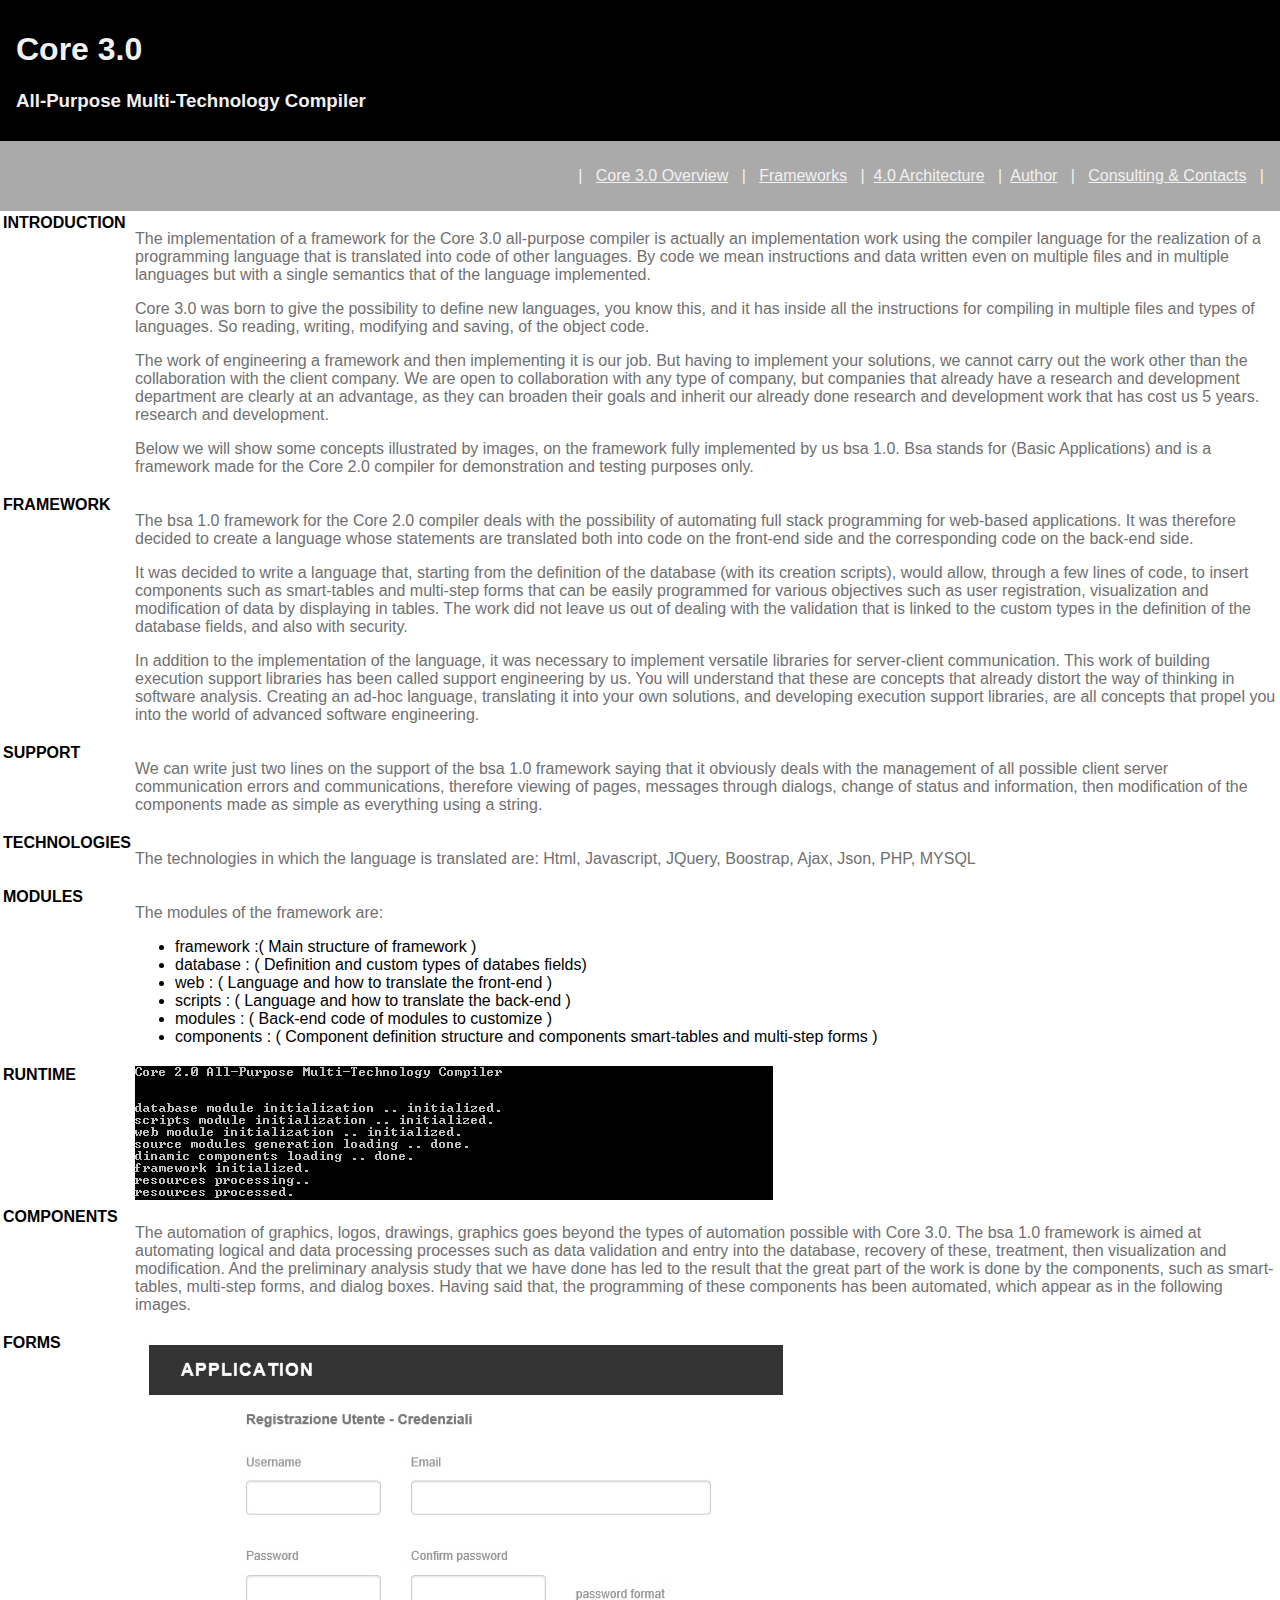
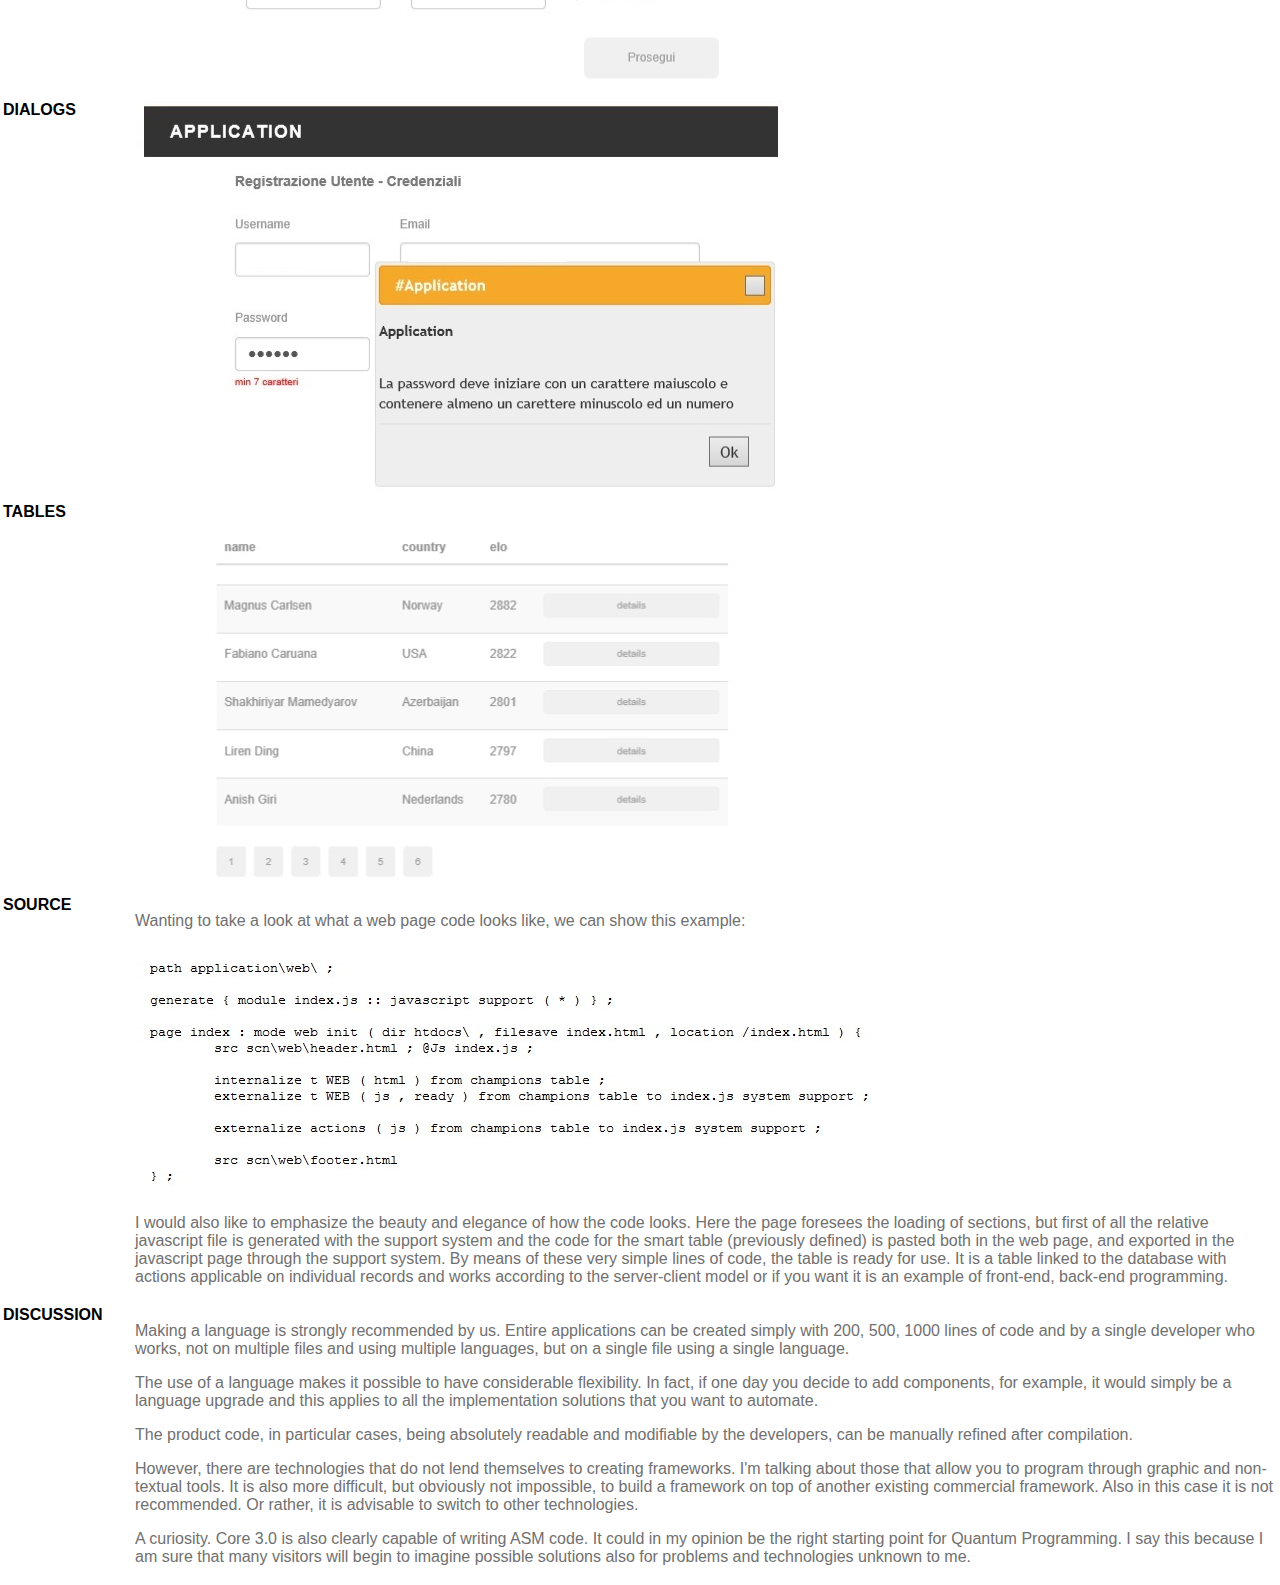
<file: frameworks.html>
<!DOCTYPE html>
<!-- Website template by freewebsitetemplates.com -->
<html>
<head>
	<meta charset="UTF-8">
	<title>Core 3.0 All-Purpose Multi-Technology Compiler</title>
	<link rel="stylesheet" href="css/style.css" type="text/css">
</head>
<body>
<div class="header" id="TitleHeader">
  <h1>Core 3.0 </h1> <h3> All-Purpose Multi-Technology Compiler</h3>
</div>
<div class="header2" id="MenuHeader">
<p align="right">
| &nbsp <a class="mn" href="index.html">Core 3.0 Overview</a> &nbsp | &nbsp <a class="mn" href="frameworks.html">Frameworks</a> &nbsp |&nbsp <a class="mn" href="arch40.html">4.0 Architecture</a> &nbsp |&nbsp <a class="mn" href="author.html">Author</a> &nbsp | &nbsp <a class="mn" href="consulting.html">Consulting & Contacts</a> &nbsp |<p>
</div>
<table>
	<tr>
		<td valign="top">
		 	<b> INTRODUCTION </b>
		</td>
		<td><p class="gray"> The implementation of a framework for the Core 3.0 all-purpose compiler is actually an implementation work using the compiler language for the realization of a programming language that is translated into code of other languages. By code we mean instructions and data written even on multiple files and in multiple languages but with a single semantics that of the language implemented.
 </p>
		<p class="gray"> Core 3.0 was born to give the possibility to define new languages, you know this, and it has inside all the instructions for compiling in multiple files and types of languages. So reading, writing, modifying and saving, of the object code.
 </p>
		<p class="gray"> The work of engineering a framework and then implementing it is our job. But having to implement your solutions, we cannot carry out the work other than the collaboration with the client company. We are open to collaboration with any type of company, but companies that already have a research and development department are clearly at an advantage, as they can broaden their goals and inherit our already done research and development work that has cost us 5 years. research and development.
 </p>
		<p class="gray"> Below we will show some concepts illustrated by images, on the framework fully implemented by us bsa 1.0. Bsa stands for (Basic Applications) and is a framework made for the Core 2.0 compiler for demonstration and testing purposes only.
</p>
		</td>
	</tr>
	<tr>
			<td valign="top">
			 	<b> FRAMEWORK </b>
			</td>
			<td>
			<p class="gray"> The bsa 1.0 framework for the Core 2.0 compiler deals with the possibility of automating full stack programming for web-based applications. It was therefore decided to create a language whose statements are translated both into code on the front-end side and the corresponding code on the back-end side.
 </p>
 			<p class="gray"> It was decided to write a language that, starting from the definition of the database (with its creation scripts), would allow, through a few lines of code, to insert components such as smart-tables and multi-step forms that can be easily programmed for various objectives such as user registration, visualization and modification of data by displaying in tables. The work did not leave us out of dealing with the validation that is linked to the custom types in the definition of the database fields, and also with security. </p>

			<p class="gray"> In addition to the implementation of the language, it was necessary to implement versatile libraries for server-client communication. This work of building execution support libraries has been called support engineering by us. You will understand that these are concepts that already distort the way of thinking in software analysis. Creating an ad-hoc language, translating it into your own solutions, and developing execution support libraries, are all concepts that propel you into the world of advanced software engineering.
</p>


			</td>
	</tr>
	<tr>
		<td valign="top"> <b> SUPPORT </b>
		</td>
		<td>
		<p class="gray"> We can write just two lines on the support of the bsa 1.0 framework saying that it obviously deals with the management of all possible client server communication errors and communications, therefore viewing of pages, messages through dialogs, change of status and information, then modification of the components made as simple as everything using a string.
 </p>
		</td>
	</tr>
	<tr>
				<td valign="top"> <b> TECHNOLOGIES </b>
				</td>
			<td>
			<p class="gray"> The technologies in which the language is translated are: Html, Javascript, JQuery, Boostrap, Ajax, Json, PHP, MYSQL
 </p>
			</td>
	</tr>
	<tr>
			<td valign="top"> <b> MODULES </b>
			</td>
			<td>
			<p class="gray"> The modules of the framework are:
 </p>

			<ul>
					<li> framework :( Main structure of framework )</li>

					<li> database : ( Definition and custom types of databes fields) </li>
					<li> web : ( Language and how to translate the front-end ) </li>
					<li> scripts : ( Language and how to translate the back-end )</li>
					<li> modules : ( Back-end code of modules to customize ) </li>
					<li> components : ( Component definition structure and components smart-tables and multi-step forms ) </li>
				</ul>

			</td>
	</tr>
	<tr>
			<td valign="top"> <b> RUNTIME </b>
			</td>
			<td> <img src="./img/core20.jpg"/>
			</td>
	</tr>
	<tr>
			<td valign="top"> <b> COMPONENTS </b>
			</td>
			<td>
			<p class="gray"> The automation of graphics, logos, drawings, graphics goes beyond the types of automation possible with Core 3.0. The bsa 1.0 framework is aimed at automating logical and data processing processes such as data validation and entry into the database, recovery of these, treatment, then visualization and modification. And the preliminary analysis study that we have done has led to the result that the great part of the work is done by the components, such as smart-tables, multi-step forms, and dialog boxes. Having said that, the programming of these components has been automated, which appear as in the following images.
 </p>

			</td>
	</tr>
	<tr>
				<td valign="top"> <b> FORMS </b>
				</td>
				<td> <img src="./img/form.jpg"/>
				</td>
		</tr>
	<tr>
				<td valign="top"> <b> DIALOGS </b>
				</td>
				<td> <img src="./img/dialog.jpg"/>
				</td>
		</tr>
		<tr>
				<td valign="top"> <b> TABLES </b>
				</td>
				<td> <img src="./img/tables.jpg">
				</td>
		</tr>
<tr>
					<td valign="top"> <b> SOURCE </b>
					</td>
					<td>
					<p class="gray"> Wanting to take a look at what a web page code looks like, we can show this example:
 </p>
					<img src="./img/bsasource.jpg">
					<p class="gray"> I would also like to emphasize the beauty and elegance of how the code looks. Here the page foresees the loading of sections, but first of all the relative javascript file is generated with the support system and the code for the smart table (previously defined) is pasted both in the web page, and exported in the javascript page through the support system. By means of these very simple lines of code, the table is ready for use. It is a table linked to the database with actions applicable on individual records and works according to the server-client model or if you want it is an example of front-end, back-end programming.

 </p>

					</td>
		</tr>
		<tr>
							<td valign="top"> <b> DISCUSSION </b>
							</td>
							<td>
							<p class="gray"> Making a language is strongly recommended by us. Entire applications can be created simply with 200, 500, 1000 lines of code and by a single developer who works, not on multiple files and using multiple languages, but on a single file using a single language.
 </p>
 							<p class="gray"> The use of a language makes it possible to have considerable flexibility. In fact, if one day you decide to add components, for example, it would simply be a language upgrade and this applies to all the implementation solutions that you want to automate.
 </p>
 							<p class="gray"> The product code, in particular cases, being absolutely readable and modifiable by the developers, can be manually refined after compilation.
 </p>
							<p class="gray"> However, there are technologies that do not lend themselves to creating frameworks. I'm talking about those that allow you to program through graphic and non-textual tools. It is also more difficult, but obviously not impossible, to build a framework on top of another existing commercial framework. Also in this case it is not recommended. Or rather, it is advisable to switch to other technologies.
 </p>
							<p class="gray"> A curiosity. Core 3.0 is also clearly capable of writing ASM code. It could in my opinion be the right starting point for Quantum Programming. I say this because I am sure that many visitors will begin to imagine possible solutions also for problems and technologies unknown to me.

</p>

							</td>
		</tr>

</table>
</body>
</html>
</file>
<file: css/style.css>
.header {
  padding: 10px 16px;
  background: #000;
  color: #f1f1f1;
}

.header2 {
  padding: 10px 16px;
  background: #AAA;
  color: #f1f1f1;
}

.gray {
  color: #707070;
}


.content {
  padding: 16px;
}


.sticky {
  position: fixed;
  top: 0;
  width: 100%
}


.sticky + .content {
  padding-top: 102px;
}


body {
	font-family: Segoe-ui, Arial, Helvetica, sans-serif;
	min-width: 960px;
	margin: 0;
}

.mn {
 color: #f1f1f1;
}
</file>
